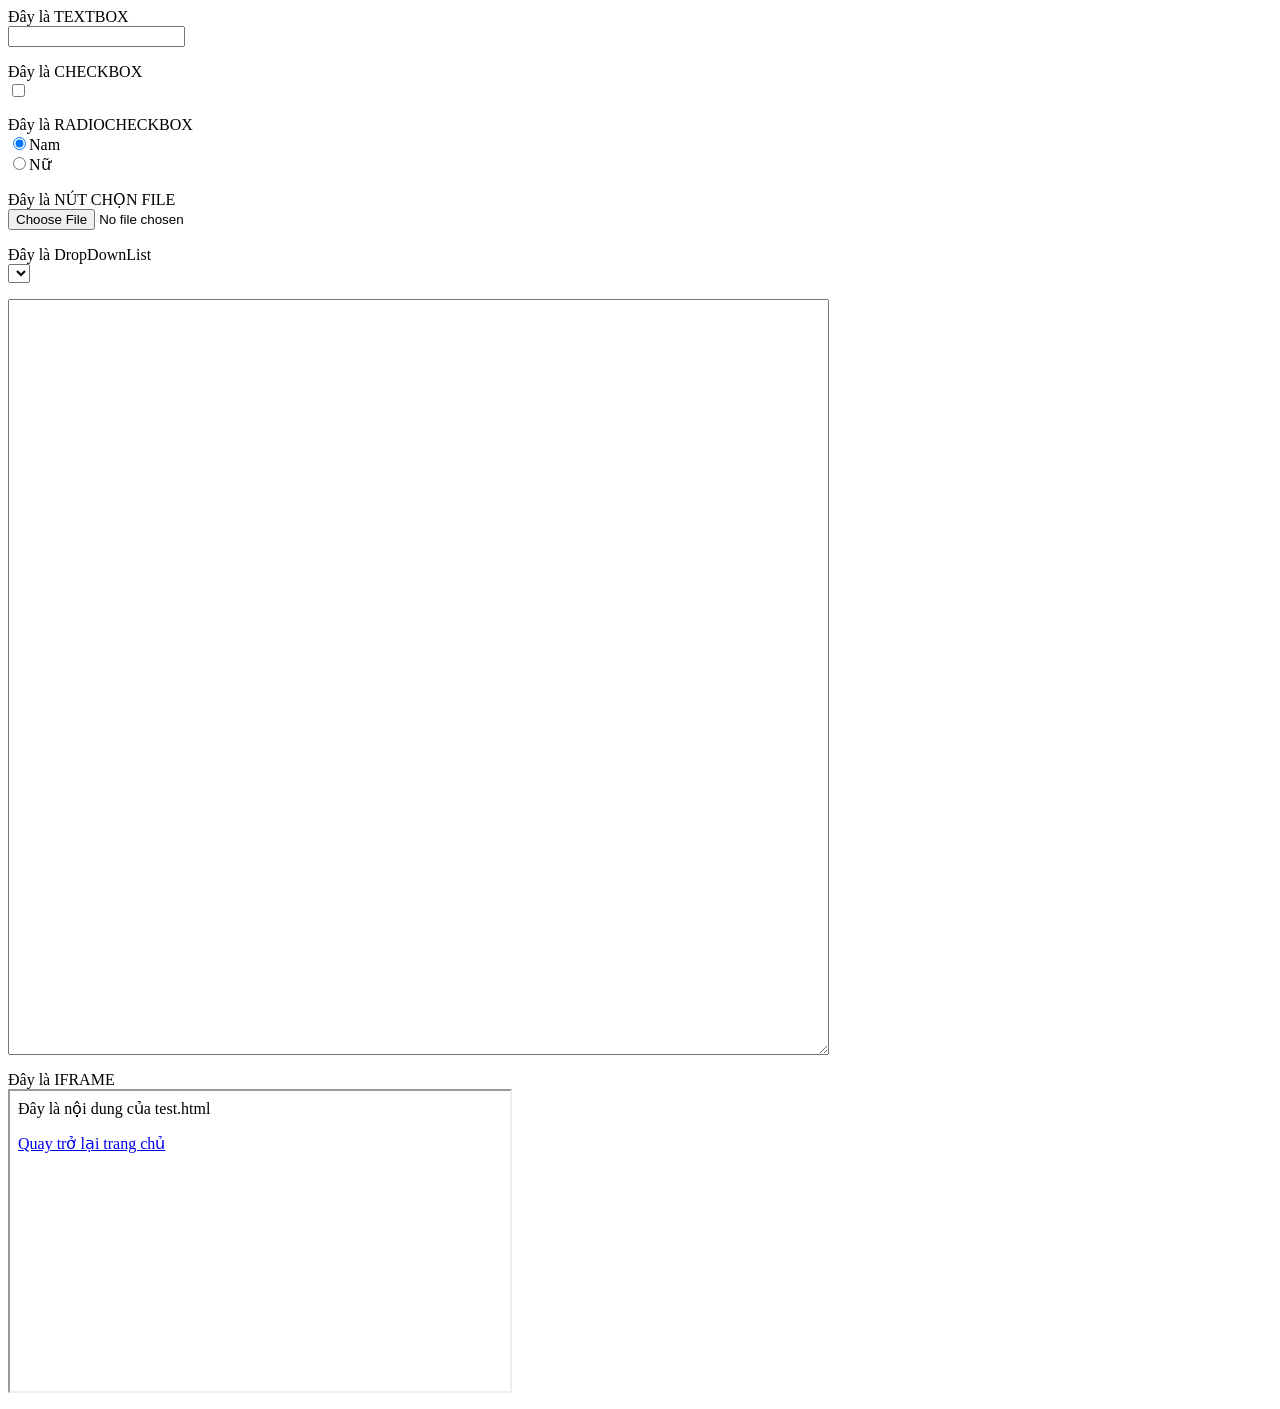
<file: Lab04/index.html>
<html>
<head>
    <title>Trình bày biểu mẫu FORM, Tìm hiểu về IFRAME</title>
</head>
<body>
    <form>
        <p>
            Đây là TEXTBOX<br />
            <input type="text" />
        </p>
        <p>
            Đây là CHECKBOX<br />
            <input type="checkbox" />
        </p>
        <p>
            Đây là RADIOCHECKBOX<br />
            <input type="radio" name="Giới tính" checked="checked" />Nam<br />
            <input type="radio" name="Giới tính" />Nữ
        </p>
        <p>
            Đây là NÚT CHỌN FILE<br />
            <input type="file" />
        </p>
        <p>
            Đây là DropDownList<br />
            <select>
                <optgroup label="NHÓM 1">
                    <opttion>Giá trị 1</opttion>
                    <opttion>Giá trị 2</opttion>
                    <opttion>Giá trị 3</opttion>
                </optgroup>
                <optgroup label="NHÓM 2">
                    <opttion>Giá trị A1</opttion>
                    <opttion>Giá trị A2</opttion>
                    <opttion>Giá trị A3</opttion>
                </optgroup>
            </select>
        </p>
        <p>
            <textarea cols="100" rows="50"></textarea>
        </p>
        <p>
            Đây là IFRAME<br />
            <iframe src="./test.html" width="500" height="300" frameboarder="0"></iframe>
        </p>
    </form>
</body>
</html>
</file>
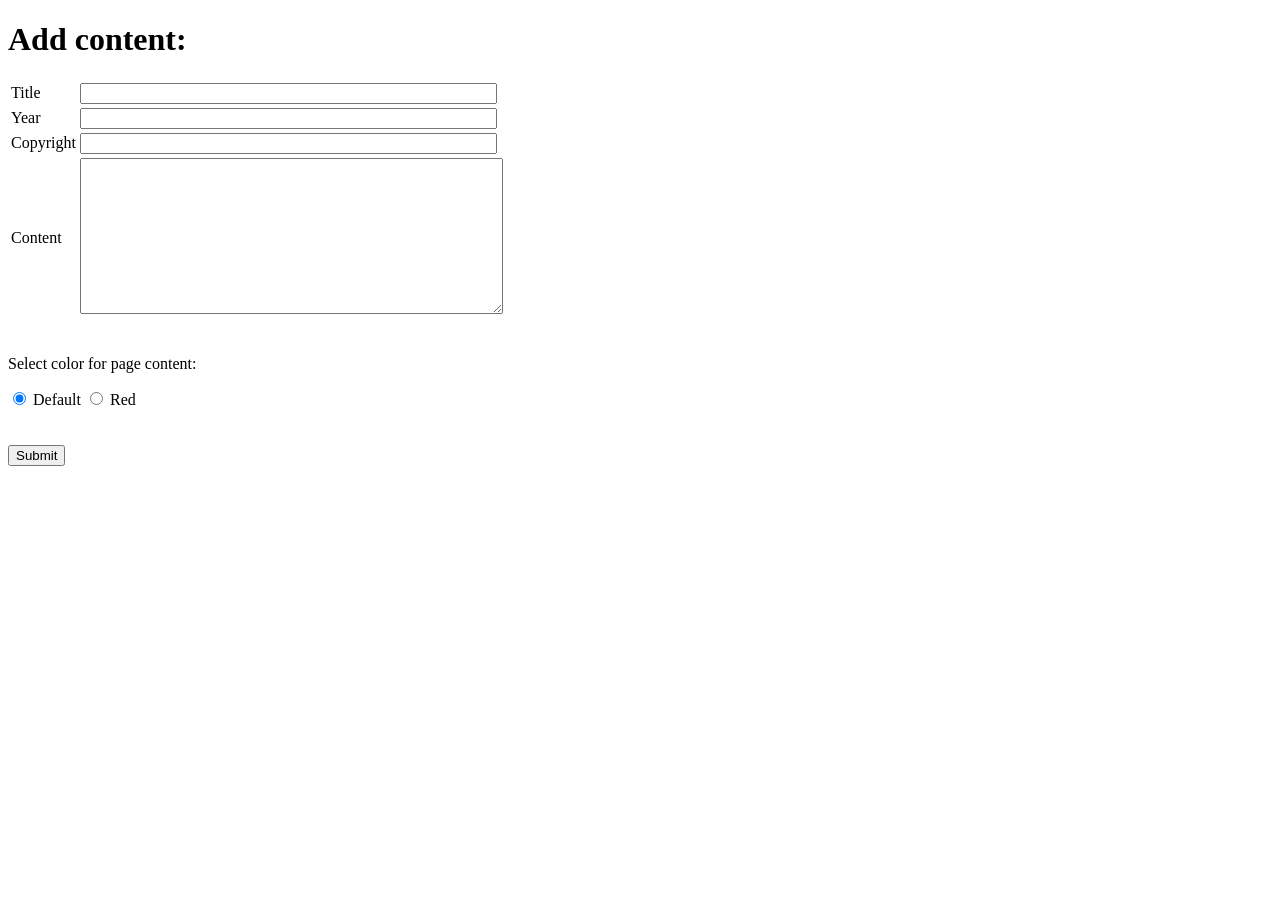
<file: Lab05/index.html>
<!DOCTYPE html>
<html lang="en">
<head>
    <meta charset="UTF-8">
    <meta name="viewport" content="width=device-width, initial-scale=1.0">
    <title>Web page generator</title>

</head>
<body>
<form action="generate_page.php" method="post">
    <h1>Add content:</h1>
    <table>
        <tr>
            <td>
                <label>Title</label>
            </td>
            <td>
                <input type="text" size="50" name="title" value=""/>
            </td>
        </tr>
        <tr>
            <td>
                <label>Year</label>
            </td>
            <td>
                <input type="text" size="50" name="year" value=""/>
            </td>
        </tr>
        <tr>
            <td>
                <label>Copyright</label>
            </td>
            <td>
                <input type="text" size="50" name="copyright" value=""/>
            </td>
        </tr>
        <tr>
            <td>
                <label>Content</label>
            </td>
            <td>
                    <textarea name="content" value=""
                              cols="50" rows="10">
                    </textarea>
            </td>
        </tr>
    </table>

    <br>
    <p>Select color for page content: </p>
    <input type="radio" name="page_type" value="Default" checked>
    <label> Default</label>
    <input type="radio" name="page_type" value="Red">
    <label> Red</label>

    <br/>

    <br/><br/>
    <input type="submit" value="Submit"/>

</form>

</body>
</html>
</file>
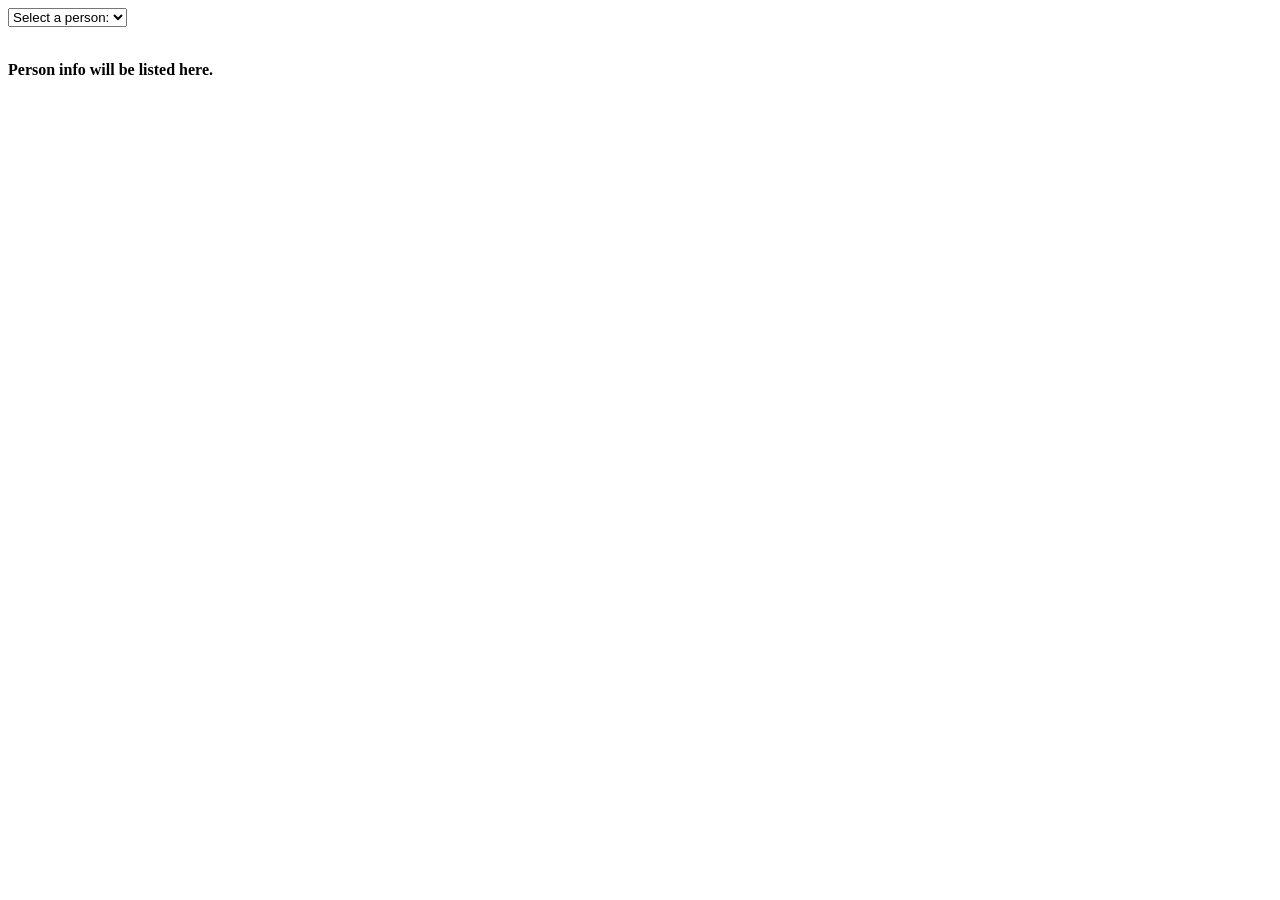
<file: Lab13/ex04/index.html>
<html>
    <head>
        <script type="text/javascript">
            function showUser(str){
                if (str=="") {
                document.getElementById("txtHint").innerHTML="";
                return;
            }
            if (window.XMLHttpRequest){
            // code for IE7+, Firefox, Chrome, Opera, Safari
                xmlhttp=new XMLHttpRequest();
            }
            else {
            // code for IE6, IE5
                xmlhttp=new ActiveXObject("Microsoft.XMLHTTP");
            }

            xmlhttp.onreadystatechange=function() {
                if (xmlhttp.readyState==4 && xmlhttp.status==200){
                    document.getElementById("txtHint").innerHTML=xmlhttp.responseText;
                }
            }
            xmlhttp.open("GET","getuser.php?q="+str,true);
            xmlhttp.send();
            }
        </script>
    </head>
    <body>
    <form>
        <select name="users" onchange="showUser(this.value)">
            <option value="">Select a person:</option>
            <option value="1">Peter Parker</option>
            <option value="2">Peter Pan</option>
            <option value="3">Edward Kenway</option>
        </select>
    </form>
    <br />
    <div id="txtHint"><b>Person info will be listed here.</b></div>
    </body>
</html>
</file>
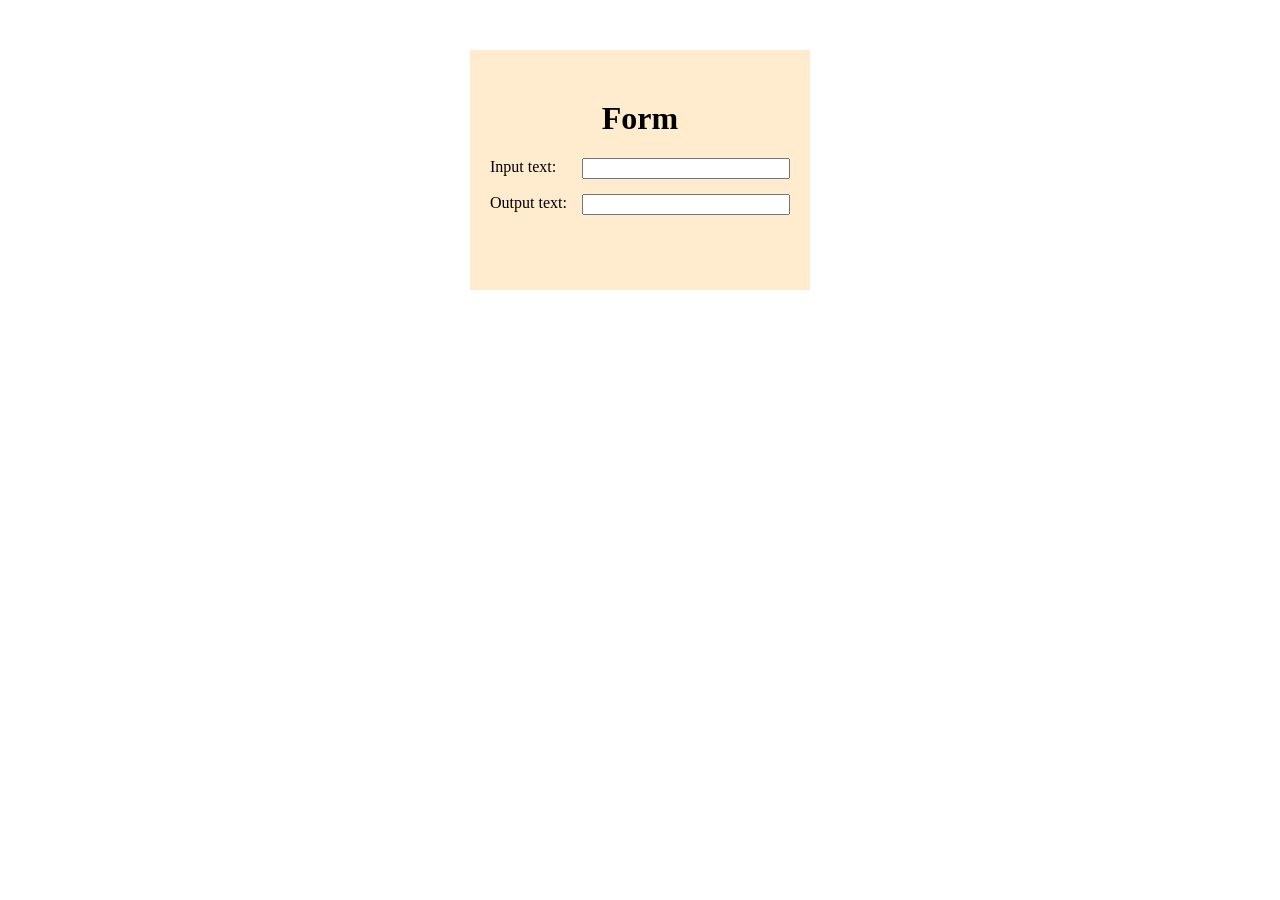
<file: Lab13/ex05/index.html>
<!DOCTYPE html PUBLIC "-//W3C//DTD XHTML 1.0 Transitional//EN""http://www.w3.org/TR/xhtml1/DTD/xhtml1-transitional.dtd">

<html xmlns="http://www.w3.org/1999/xhtml">
    <head>
        <meta http-equiv="Content-Type" content="text/html; charset=utf-8" />
        <title>Ajax - PHP example</title>
        <style>
            .form_demo {
                width: 300px;
                height: 200px;
                margin-left: auto;
                margin-right: auto;
                margin-top: 50px;
                background-color: blanchedalmond;
                padding: 20px;
            }
            input {
                width: 200px;
                float: right;
            }
            h1 {
                margin-top: 30px;
                text-align: center;
            }
        </style>
        <script  language="javascript" type="text/javascript">

            // Get the HTTP Object
            function getHTTPObject(){
                if (window.ActiveXObject)
                    return new ActiveXObject("Microsoft.XMLHTTP");
                else if (window.XMLHttpRequest)
                    return new XMLHttpRequest();
                else {
                    alert("Your browser does not support AJAX.");
                    return null;
                }
            }
            
            // Implement business logic
            function doWork(){
                httpObject = getHTTPObject();
                if (httpObject != null) {
                    httpObject.open("GET", "upperCase.php?inputText=" +document.getElementById('inputText').value, true);
                    httpObject.send(null);
                    httpObject.onreadystatechange = setOutput;
                }
            }

            // Change the value of the outputText field
            function setOutput(){
                if(httpObject.readyState == 4){
                    document.getElementById('outputText').value = httpObject.responseText;
                }
            }
            var httpObject = null;

        </script>
    </head>

    <body>
        <form class="form_demo" name="testForm">
            <h1>Form</h1>
            Input text: <input type="text" onkeyup="doWork();" name="inputText" id="inputText" />
            <br><br>
            Output text: <input type="text" name="outputText" id="outputText" />
        </form>
    </body>
</html>
</file>
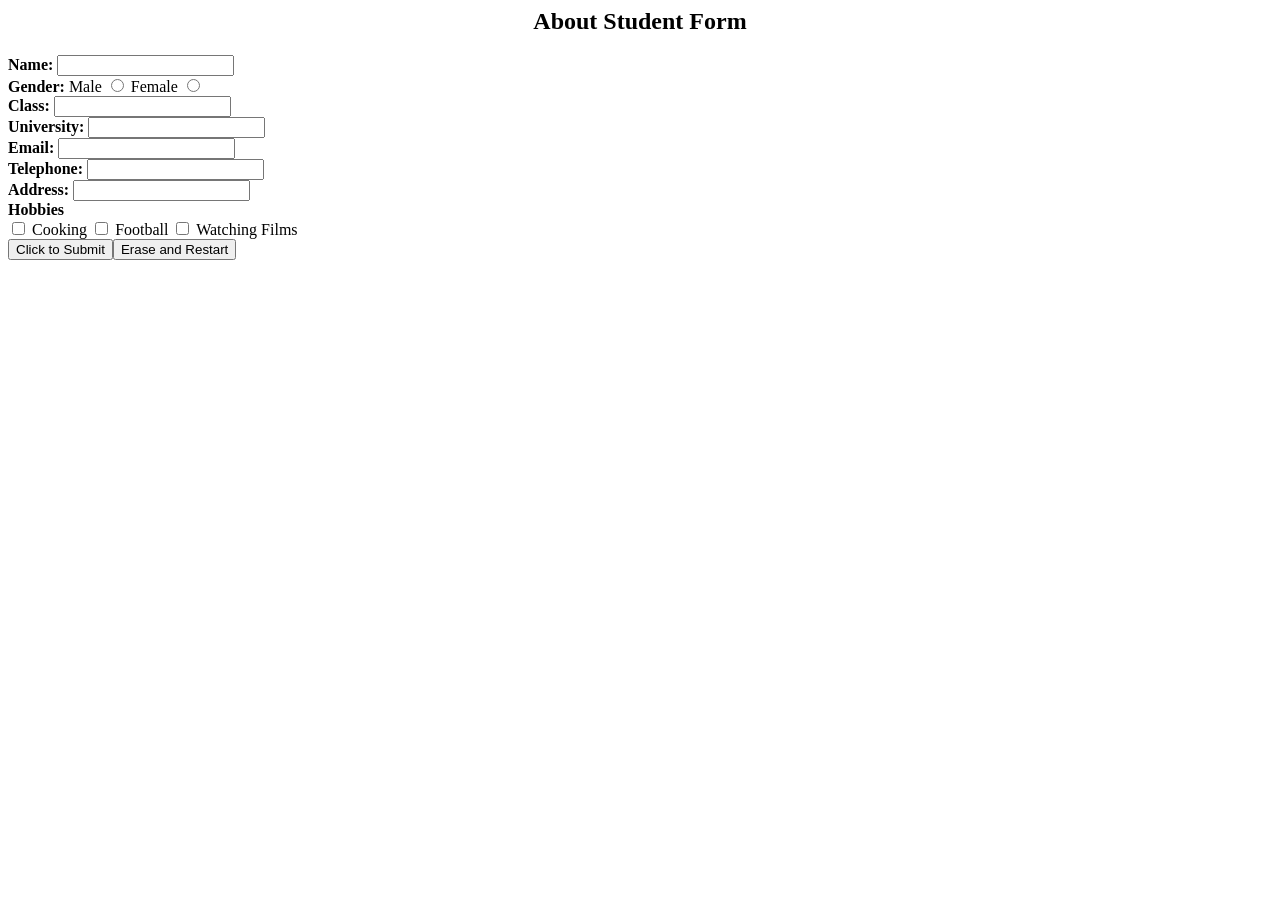
<file: Lab02/example.html>
<html>
<head>
    <title>Lab02</title>
</head>
<body>
<h2 style="text-align:center">About Student Form</h2>
<form action="example.php" method="POST">
    <b>Name: </b><input type="text" name="name" />
    <br />
    <b>Gender:</b> Male <input type="radio" name="gender" value="Male" /> Female <input type="radio" name="gender" value="Female" />
    <br />
    <b>Class:</b> <input type="text" name="class" />
    <br />
    <b>University:</b> <input type="text" name="university" />
    <br />
    <b>Email:</b> <input type="text" name="email" />
    <br />
    <b>Telephone:</b> <input type="text" name="telephone" />
    <br />
    <b>Address:</b> <input type="text" name="address" />
    <br />
    <b>Hobbies</b>
    <br />
    <input type="checkbox" id="cooking" name="hobby[]" value="Cooking" />
    <label for="cooking"> Cooking</label>
    <input type="checkbox" id="football" name="hobby[]" value="Football" />
    <label for="football"> Football</label>
    <input type="checkbox" id="films" name="hobby[]" value="Watching Films" />
    <label for="films"> Watching Films</label>
    <br />

    <input type="submit" value="Click to Submit" /><input type="reset" value="Erase and Restart" />
</form>
</body>

</html>
</file>
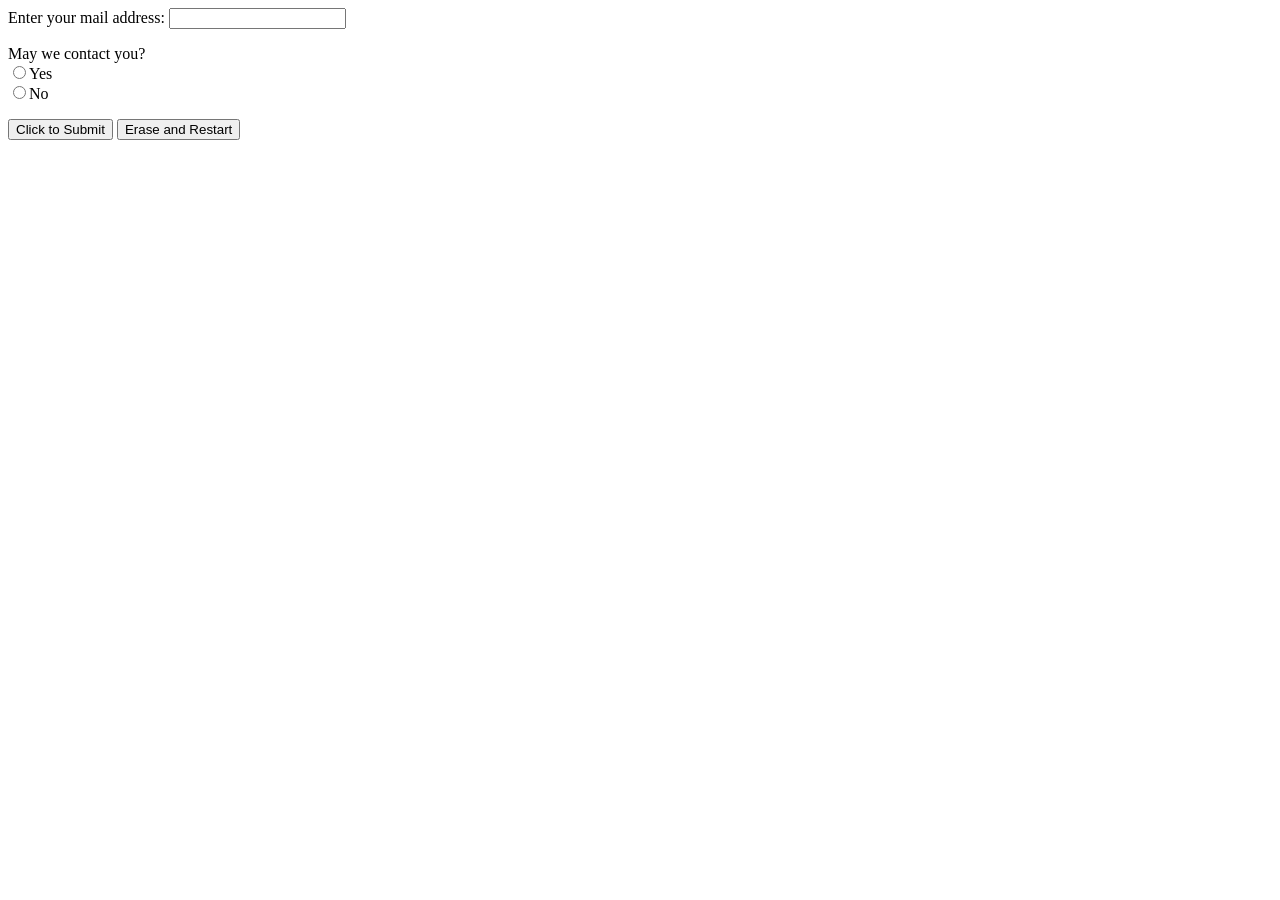
<file: Lab02/Form4Radio.html>
<html>
<head>
    <Title>A Simple Form</Title>
</head>
<body>
    <form action="Form4Radio.php" method="POST">
        <p>
            Enter your mail address: <input type="text" name="email" /><br />
        </p>
        <p>
            May we contact you?<br />
            <input type="radio" name="contact" value="Yes" />Yes<br />
            <input type="radio" name="contact" value="No" />No<br />
        </p>
        <p>
            <input type="submit" value="Click to Submit" />
            <input type="submit" value="Erase and Restart" />
        </p>
    </form>
</body>
</html>
</file>
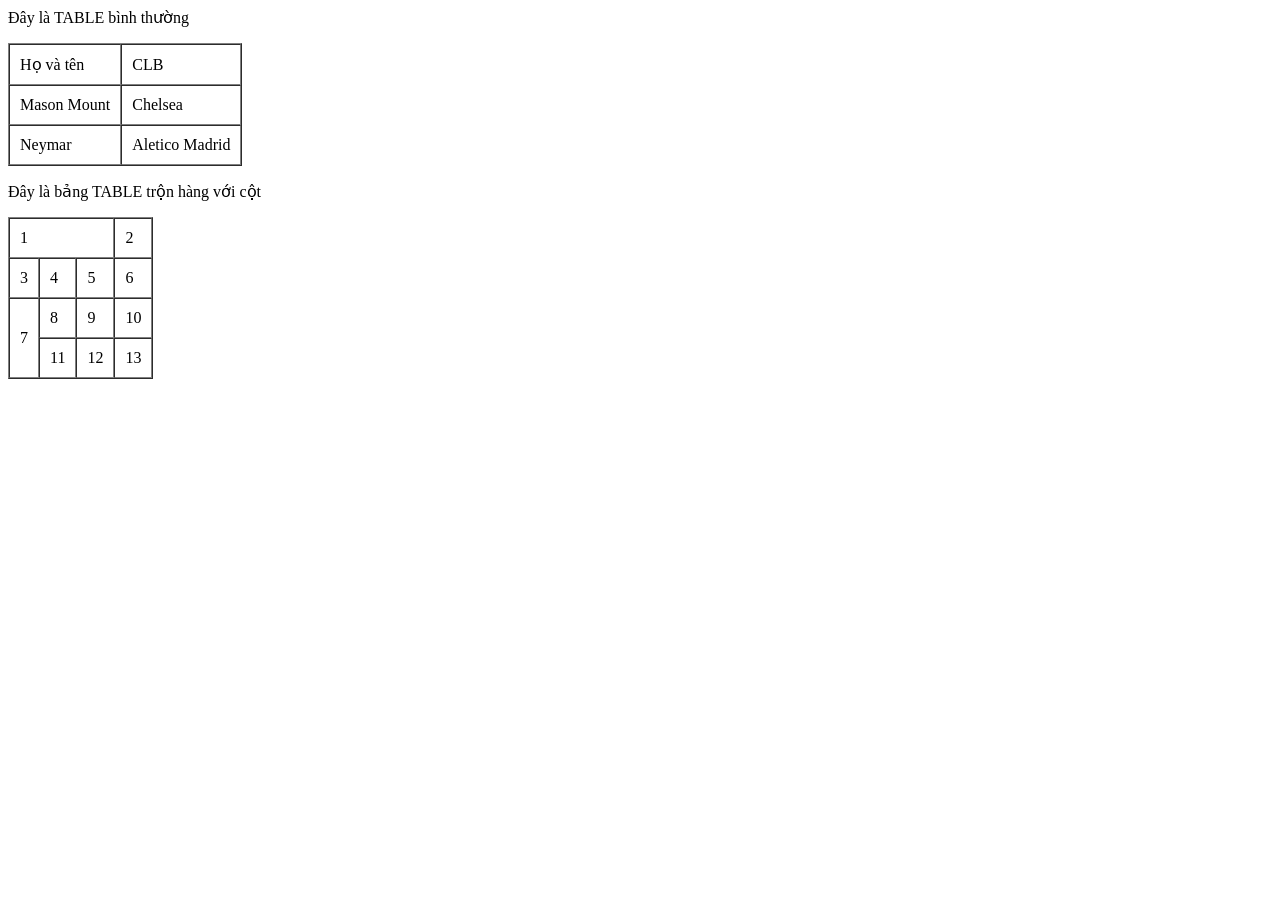
<file: Lab03/example.html>
<html>
<head>
    <title>Đây là tiêu đề</title>
</head>
<body>
    <p>Đây là TABLE bình thường</p>
    <table border="1" cellpadding="10" cellspacing="0">
    <tr>
        <td colspan = "5">Họ và tên</td>
        <td>CLB</td>
    </tr>
    <tr>
        <td colspan = "5">Mason Mount</td>
        <td>Chelsea</td>
    </tr>
    <tr>
        <td colspan = "5">Neymar</td>
        <td>Aletico Madrid</td>
    </tr>
    </table>

    <p>Đây là bảng TABLE trộn hàng với cột</p>
    <table border="1" cellpadding="10" cellspacing="0">
        <tr>
            <td colspan="3">1</td>
            <td>2</td>
        </tr>
        <tr>
            <td>3</td>
            <td>4</td>
            <td>5</td>
            <td>6</td>
        </tr>
        <tr>
            <td rowspan="2">7</td>
            <td>8</td>
            <td>9</td>
            <td>10</td>
        </tr>
        <tr>
            <td>11</td>
            <td>12</td>
            <td>13</td>
        </tr>
    </table>
</body>
</html>
</file>
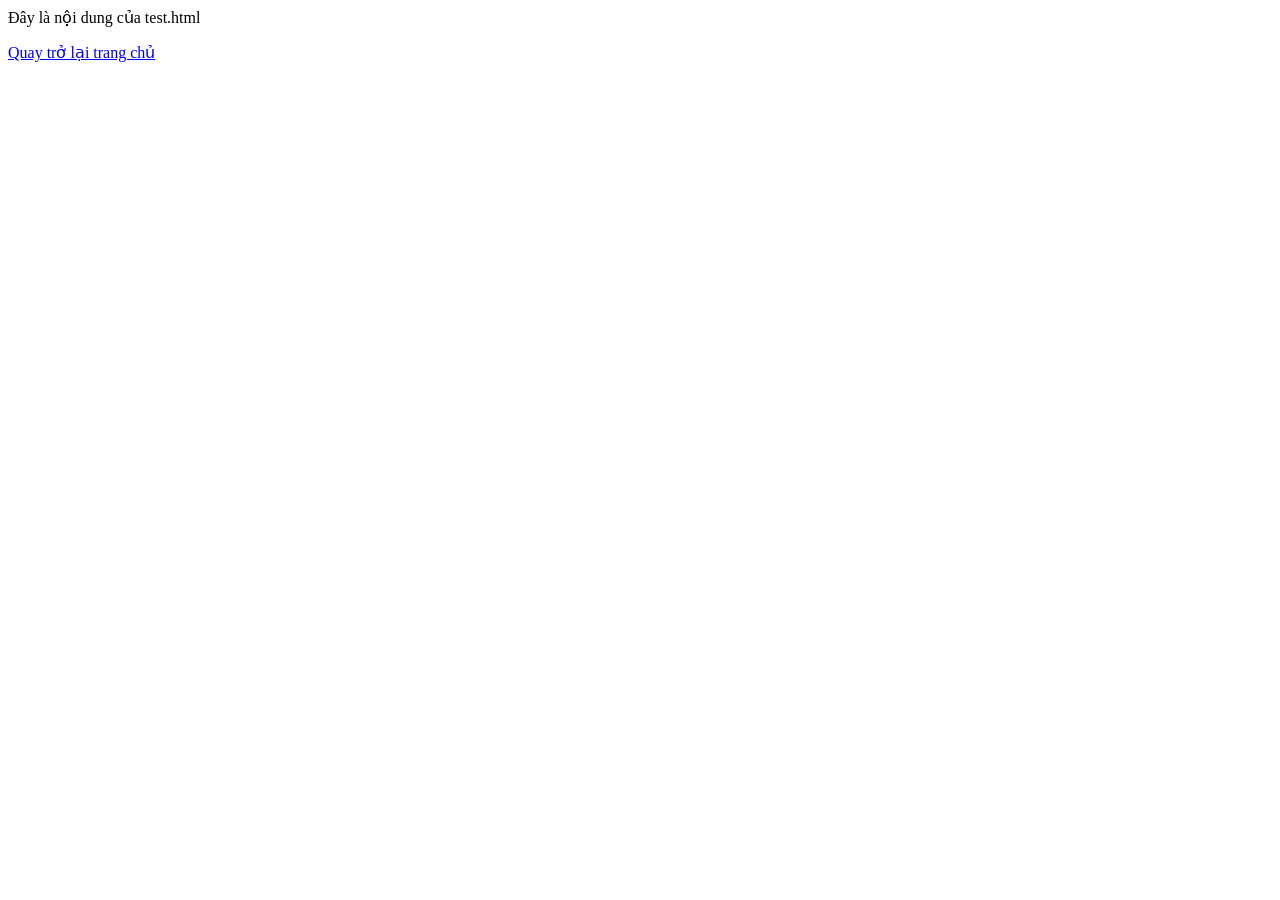
<file: Lab04/test.html>
<html>
<head>
    <title>Đây là trang Web </title>
</head>
<body>
    <p>
        Đây là nội dung của test.html
    </p>
    <p>
        <a href="index.html">Quay trở lại trang chủ</a>
    </p>
</body>
</html>
</file>
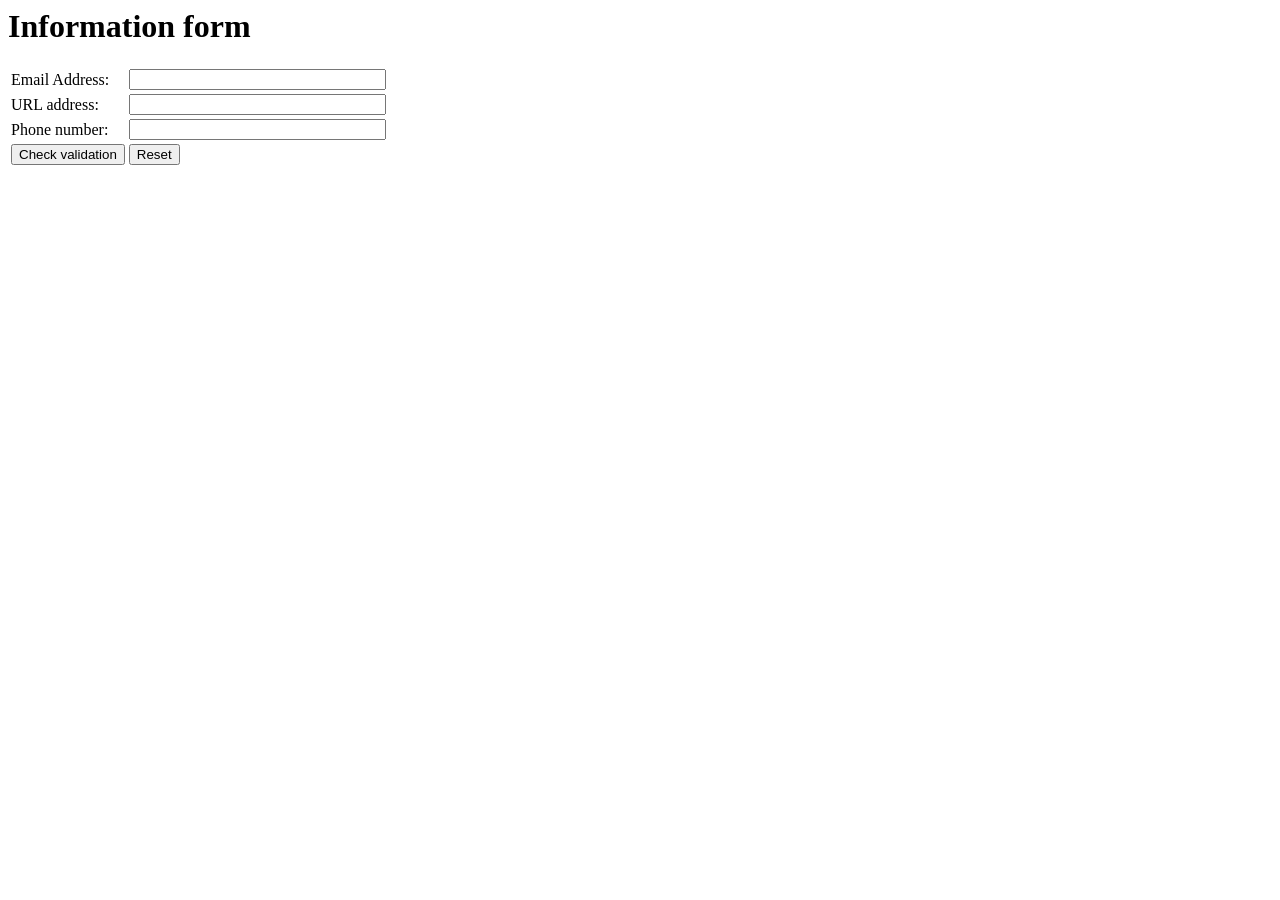
<file: Lab12/form.html>
<html>
<head><title>Information form</title></head>

<body>
<form action="check.php" method="post">
    <h1>Information form</h1>
    <table>
        <tr>
            <td>Email Address: </td>
            <td><input type="text", size="30" name="email"></td>
        </tr>

        <tr>
            <td>URL address: </td>
            <td><input type="text", size="30" name="url"></td>
        </tr>

        <tr>
            <td>Phone number: </td>
            <td><input type="text", size="30" name="phonenumber"></td>
        </tr>

        <tr>
            <td align="right"><input type="submit" value="Check validation"></td>
            <td align="light"><input type="reset" value="Reset"></td>
        </tr>
    </table>
</form>
</body>
</html>
</file>
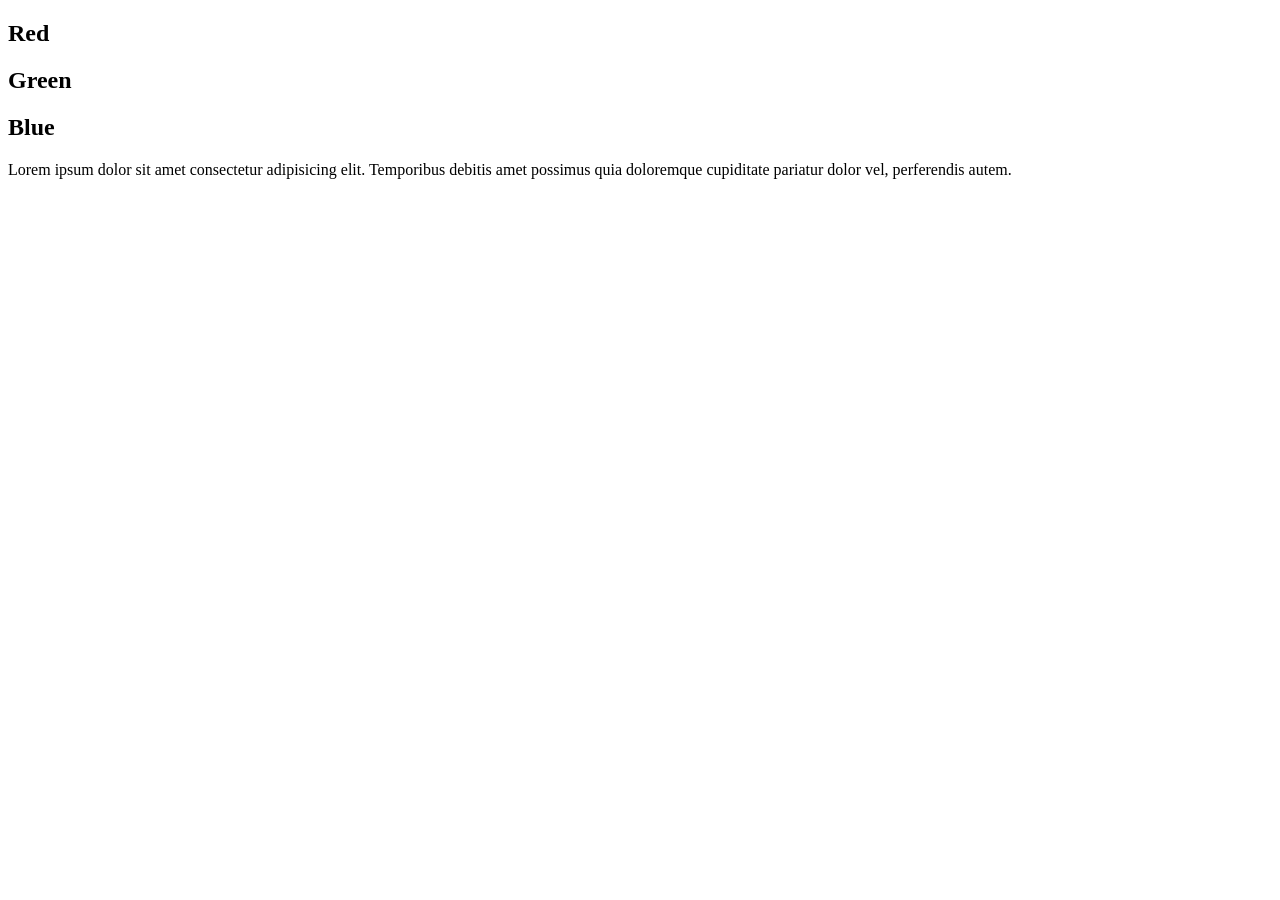
<file: Lab13/color.html>
<!DOCTYPE html>
<html lang="en">

<head>
    <meta charset="UTF-8">
    <meta http-equiv="X-UA-Compatible" content="IE=edge">
    <meta name="viewport" content="width=device-width, initial-scale=1.0">
    <title>Document</title>
    <style>
        #param * {
            color: black;
        }
    </style>
</head>

<body>
    <script>
        function changeColor(color) {
            document.getElementById("param").style.color = color;
            console.log("change");
        }
        function mouseOut() {
            document.getElementById("param").style.color = "black";
            console.log("out");
        }
    </script>
    <h2 onmouseover="changeColor('red')" onmouseout="mouseOut()">Red</h2>
    <h2 onmouseover="changeColor('green')" onmouseout="mouseOut()">Green</h2>
    <h2 onmouseover="changeColor('blue')" onmouseout="mouseOut()">Blue</h2>
    <p id="param">Lorem ipsum dolor sit amet consectetur adipisicing elit. Temporibus debitis amet
        possimus quia doloremque cupiditate pariatur dolor vel, perferendis autem.</p>
</body>

</html>
</file>
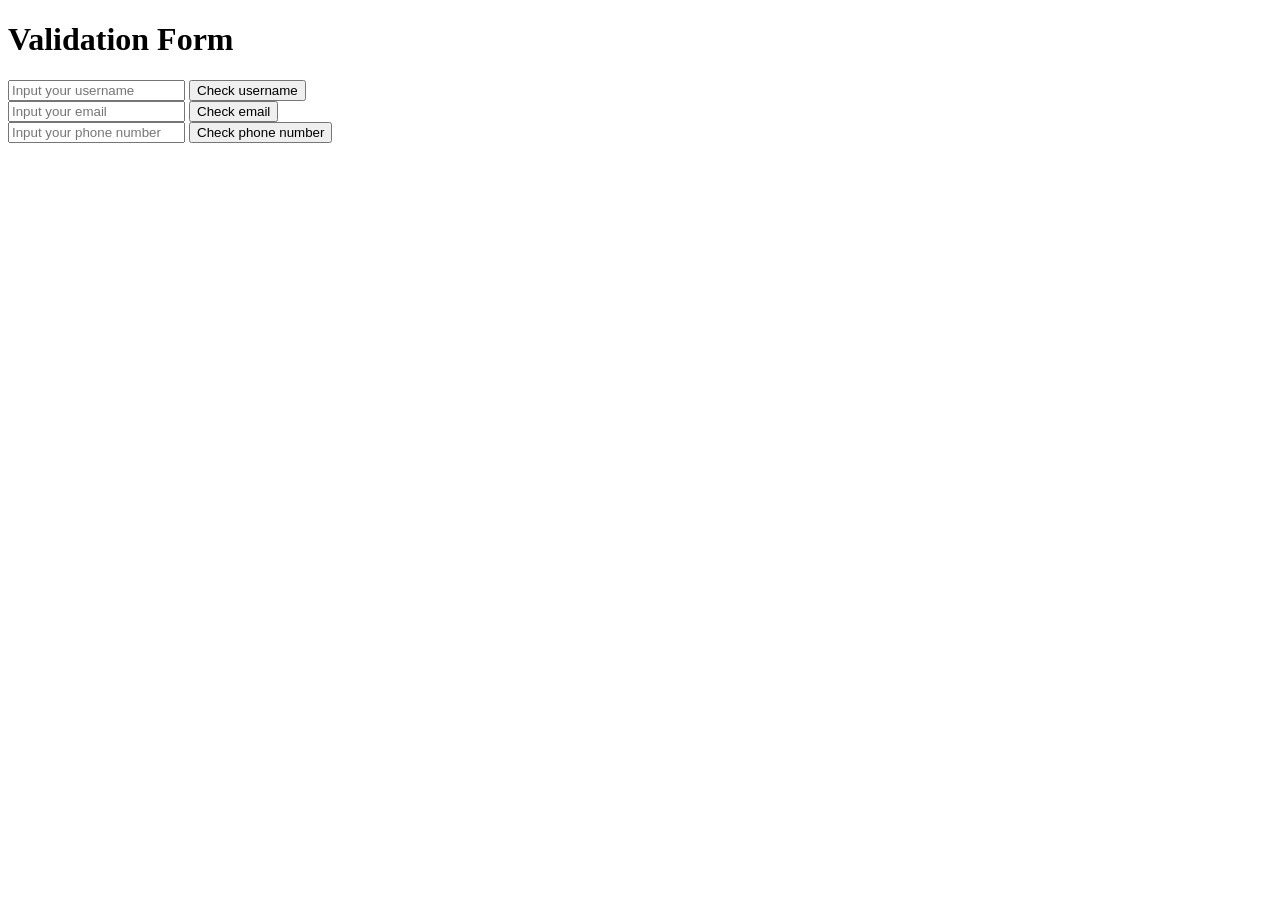
<file: Lab13/validateInput.html>
<!DOCTYPE html>
<html>
<body>
<script>
	function checkUsername(){
		var field = document.getElementById("username");
	
		if(field.value == null || field.value == '') {
			alert("Invalid username");
			return false;
		} else {
			alert("Valid username");
			return true;
		}
	}

	function checkEmail(){
		var regex = new RegExp("^[a-zA-Z0-9.!#$%&'*+/=?^_`{|}~-]+@[a-zA-Z0-9-]+(?:\.[a-zA-Z0-9-]+)*$");
		
		var field = document.getElementById("email");
	
		if(!regex.test(field.value)) {
			alert("Invalid email");
			return false;
		} else {
			alert("Valid email");
			return true;
		}
	}
	
	function checkPhonenumber() {
		var regex = new RegExp("(03|07|08|09|01[2|6|8|9])+([0-9]{8})");
		var field = document.getElementById("telephone");
	
		if(!regex.test(field.value)) {
			alert("Invalid phone number");
			return false;
		} else {
			alert("Valid phone number");
			return true;
		}
	
	}
</script>
<h1>Validation Form</h1>
<form id="myForm">
	<input type="text" name="username" id="username" placeholder="Input your username"/>
	<input type="button" value="Check username" onclick="checkUsername()"/></br>
	<input type="text" name="email" id="email" placeholder="Input your email"/>
	<input type="button" value="Check email" onclick="checkEmail()"/></br>
	<input type="text" name="telephone" id="telephone" placeholder="Input your phone number"/>
	<input type="button" value="Check phone number" onclick="checkPhonenumber()"/></br>
</form>
</body>
</html>
</file>
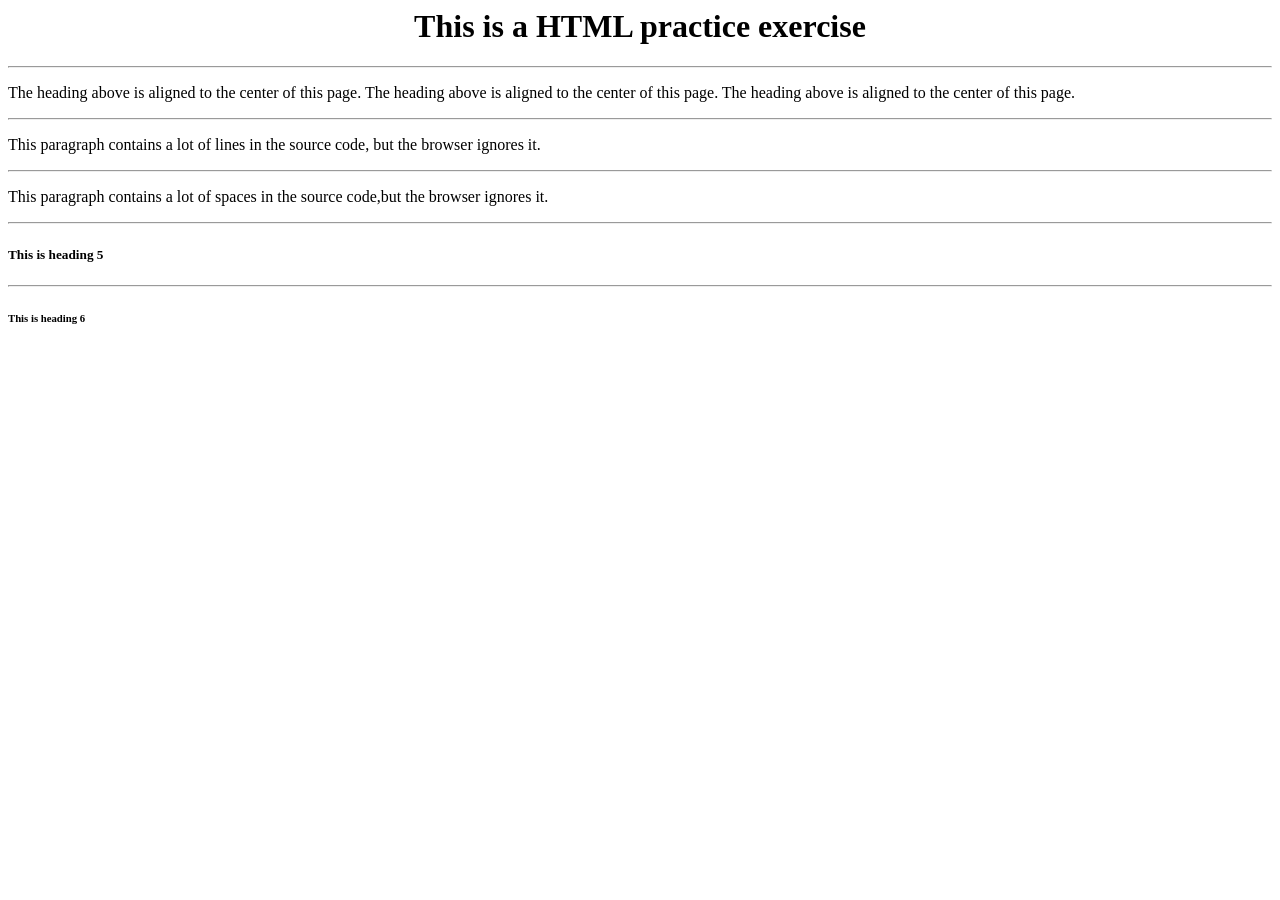
<file: Lab01/exercise1/ex1.html>
<html>
<body>

<h1 style="text-align:center">This is a HTML practice exercise</h1>
<hr />
<p>The heading above is aligned to the center of this page. The heading above is aligned to the center of this page. The heading above is aligned to the center of this page.</p>
<hr />
<p>
This paragraph
contains a lot of lines
in the source code,
but the browser 
ignores it.
</p>
<hr />
<p>
This paragraph contains a lot of spaces in the source code,but the browser ignores it.
</p>
<hr />
<h5>This is heading 5</h5>
<hr />
<h6>This is heading 6</h6>

</body>
</html>
</file>
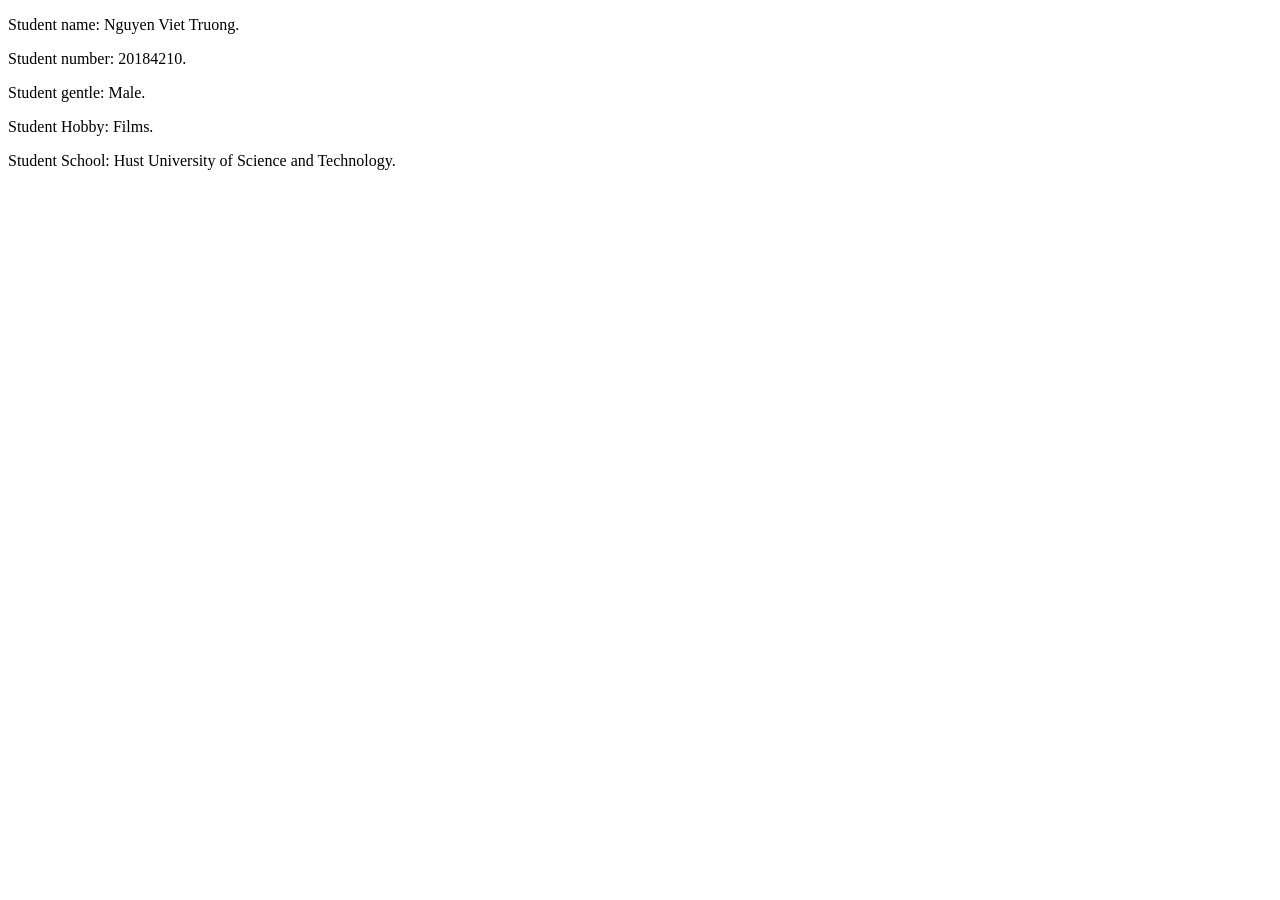
<file: Lab01/exercise2/ex2.html>
<!DOCTYPE html>
<html>
<head>
<title>Page Title</title>
</head>
<body>
    
<p>Student name: Nguyen Viet Truong.</p>
<p>Student number: 20184210.</p>
<p>Student gentle: Male.</p>
<p>Student Hobby: Films.</p>
<p>Student School: Hust University of Science and Technology.</p>

</body>
</html>
</file>
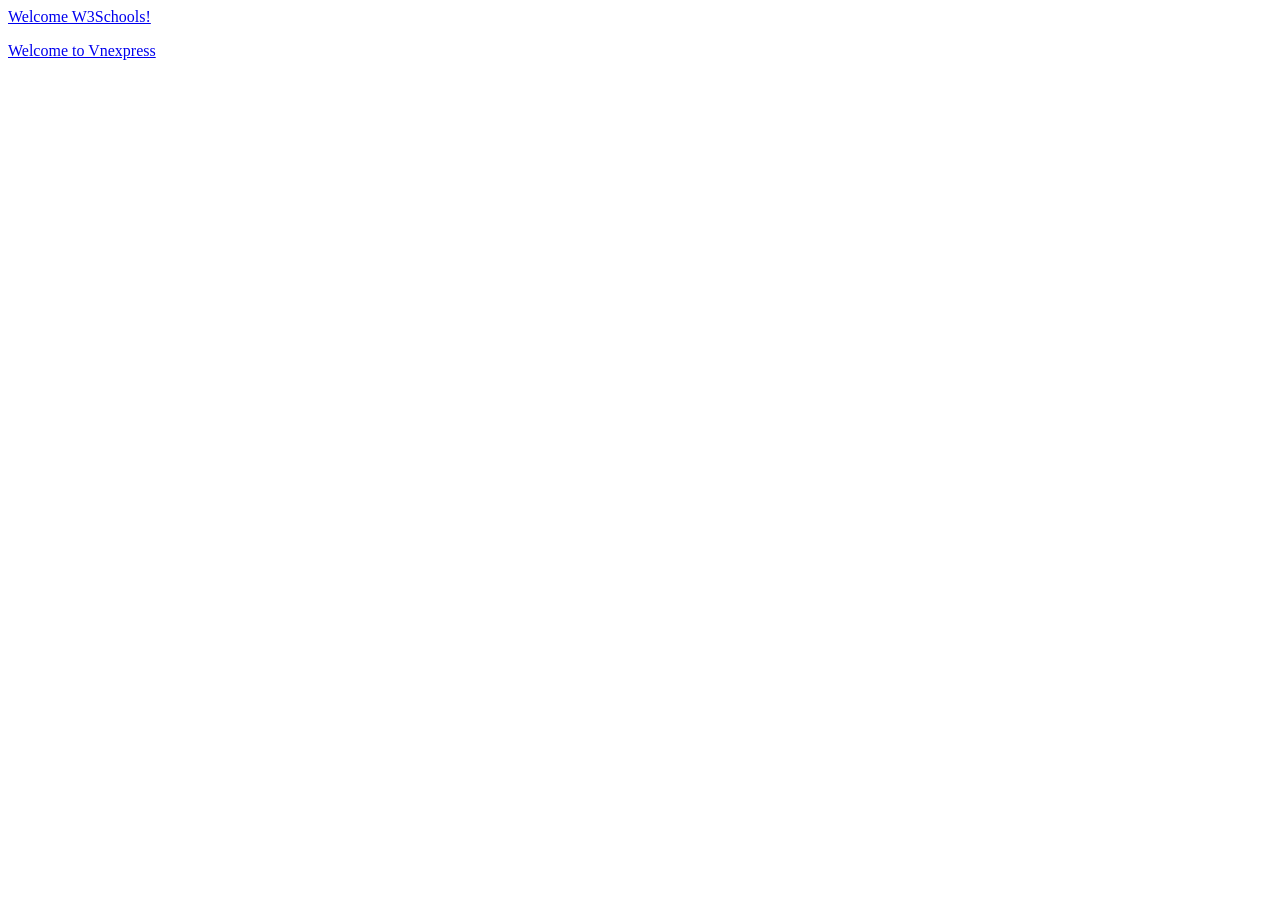
<file: Lab01/exercise3/style.html>
<html>
    <head>
        <title>Exercise 3</title>
    </head>
    <body>
        <p><a href="http://www.w3schools.com/">Welcome W3Schools!</a></p>
        <p><a href="https://vnexpress.net/">Welcome to Vnexpress</a></p>
    </body>
</html>
</file>
